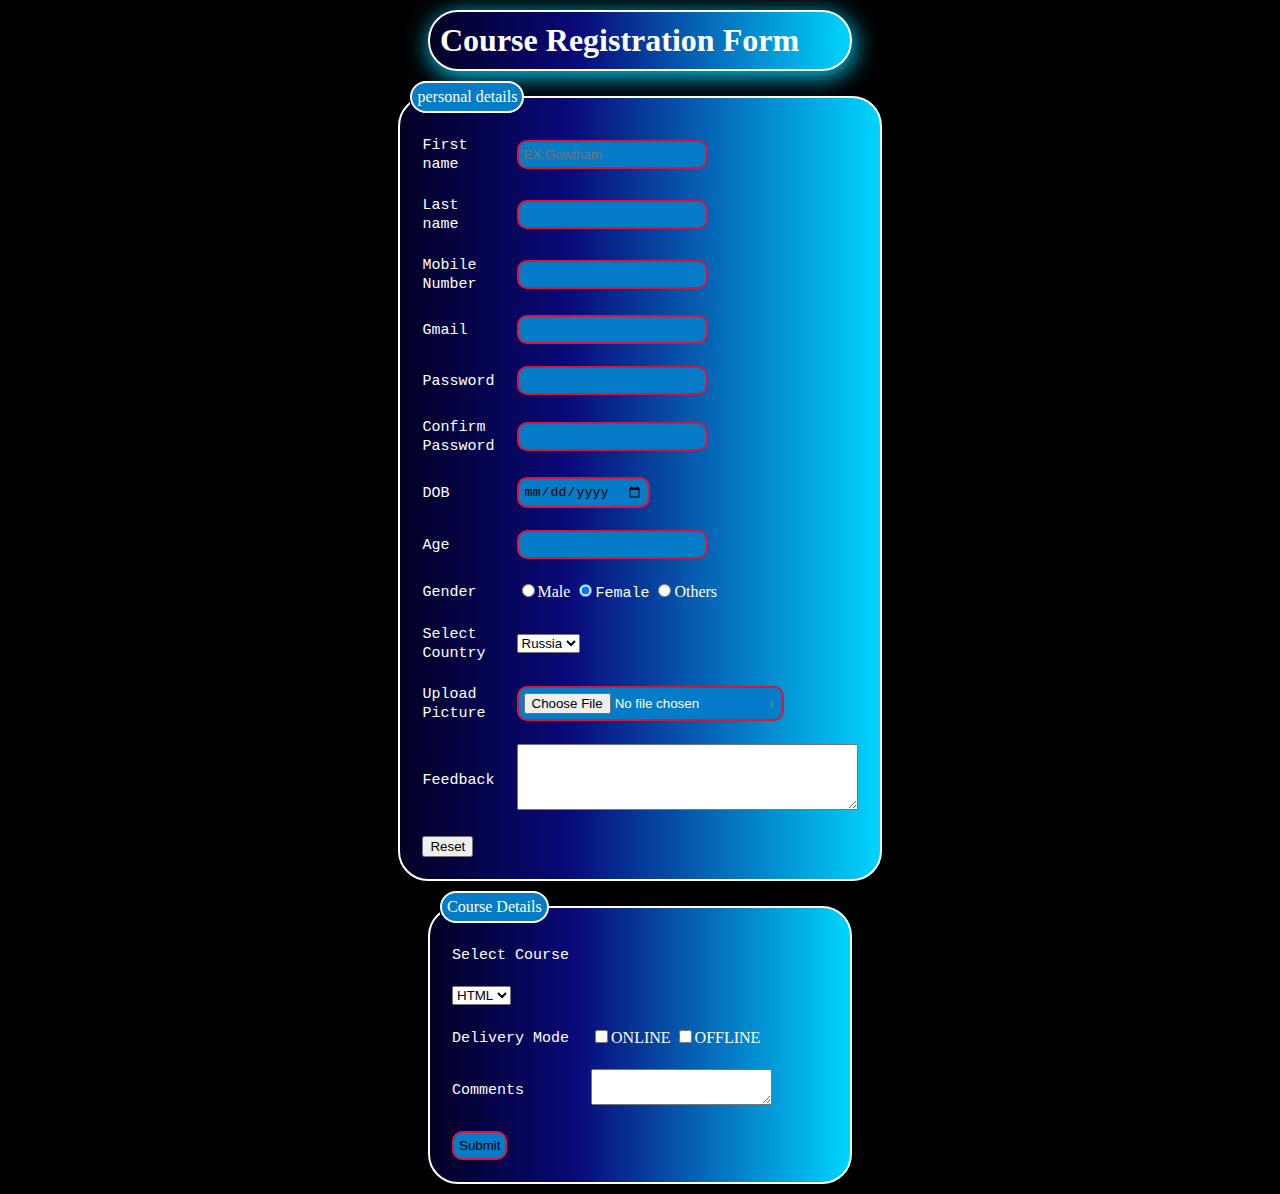
<file: forms.html>
<!doctype html>
<html lang="en">
  <head>
    <meta charset="UTF-8" />
    <meta name="viewport" content="width=device-width, initial-scale=1.0" />
    <title>Document</title>
    <link rel="stylesheet" href="./forms.css">
  </head>
  <body>
    <h1>Course Registration Form</h1>
    <fieldset>
      <legend>personal details</legend>
      <form action="https://www.youtube.com/watch?v=7OoE40HYFu8&list=PLcuBWwP72iOARJUAHNHeyH5OQCGzggc2u&index=6" method="post">
        <table>
          <tr>
            <td><label for="fname" >First name</label></td>
            <td><input type="text" name="fname" id="fname" placeholder="EX:Gowtham" required /></td>
          </tr>
          <tr>
            <td><label for="lname">Last name</label></td>
            <td><input type="text" name="lname" id="lname"></td>
          </tr>
          <tr>
            <td><label for="mnum">Mobile Number</label></td>
            <td><input type="tel" name="mnum" id="mnum"></td>
          </tr>
          <tr>
            <td><label for="mail">Gmail</label></td>
            <td><input type="email" name="mail" id="mail"></td>
          </tr>
          <tr>
            <td><label for="pass">Password</label></td>
            <td><input type="password" name="pass" id="pass"></td>
          </tr>
            <td><label for="cpass">Confirm Password</label></td>
            <td><input type="password" name="cpass" id="cpass"></td>
          </tr>
          <tr>
            <td><label for="dob">DOB</label></td>
            <td><input type="date" name="dob" id="dob">
            </td>
          </tr>
          <tr>
            <td><label for="age">Age</label></td>
            <td><input type="number" name="age" id="age" min="18"></td>
          </tr>
          <tr>
            <td><label for="gender">Gender</label></td>
            <td>
                <input type="radio" value="MALE" name="gender" id="gender" ><span>Male</span>
                <input type="radio" value="FEMALE" name="gender" id="gender" checked><label >Female</label>
                <input type="radio" value="OTHERS" name="gender" id="gender" ><span>Others</span>
            </td>
          </tr>

          <tr>
            <td><label for="country">Select Country</label></td>
            <td><select name="country" id="country">
                <option value="IND" selected>India </option>
                <option value="US" disabled>USA</option>
                <option value="RS" selected>Russia</option>
            </select></td>
            
          </tr>
          <tr>
            <td><label for="upload">Upload Picture</label></td>
            <td><input type="file" name="upload" id="upload"></td>
          </tr>
          <tr>
            <td>
                <label for="text">Feedback</label>
            </td>
            <td><textarea name="text" id="text" rows="4" cols="40"></textarea></td>
          </tr>
          <tr>
            <td>
                <button type="reset">Reset</button>
            </td>
          </tr>
          
        </table>
        
        
      </form>
    </fieldset>
    <fieldset>
        <legend>Course Details</legend>
        <table>
            <tr>
                <td><label for="course">Select Course</label></td>

            </tr>
            <tr>
                <td><select name="course" id="course">
                    <option value="course" value="html">HTML</option>
                    <option value="course" value="css">CSS</option>
                    <option value="course" value="java">JAVA</option>
                </select></td>
                <td></td>
            </tr>
            <tr>
                <td><label for="deliverymode">Delivery Mode</label></td>
                <td>
                    <input type="checkbox" name="deliverymode" id="deliverymode" value="online"><span>ONLINE</span>
                    <input type="checkbox" name="deliverymode" id="deliverymode" value="offline"><span>OFFLINE</span>
                </td>
            </tr>
            <tr>
                <td><label for="comments">Comments</label></td>
                <td><textarea name="comments" id="comments"></textarea></td>
            </tr>
            <tr>
                <td><input type="submit"></td>
            </tr>
        </table>
    </fieldset>
  </body>
</html>
</file>
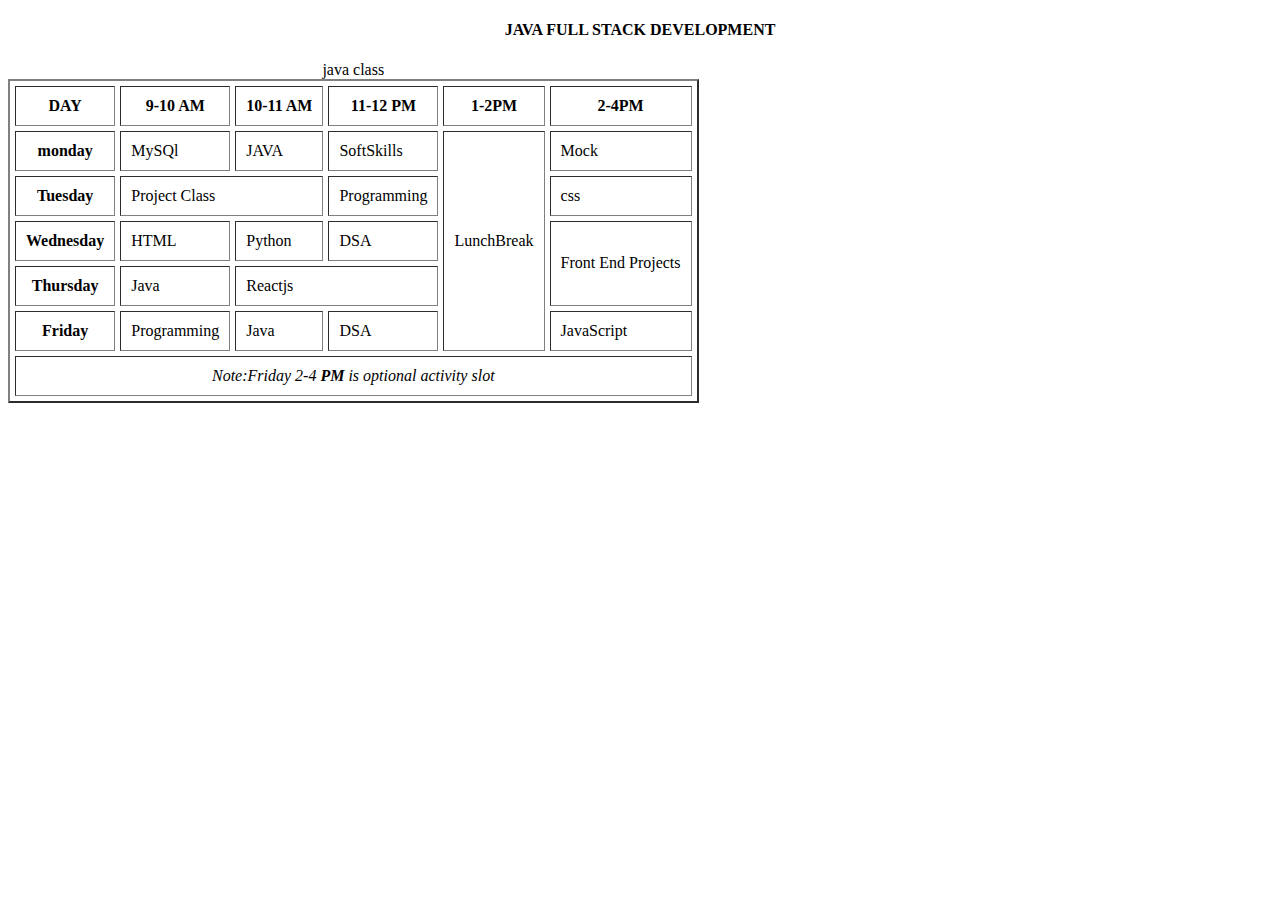
<file: HTML DAY04 TIMETABLE.html>
<!doctype html>
<html lang="en">
  <head>
    <meta charset="UTF-8" />
    <meta name="viewport" content="width=device-width, initial-scale=1.0" />
    <title>Document</title>
  </head>
  <body>
    <h4 align="center">JAVA FULL STACK DEVELOPMENT</h4>
    <table border="2" cellpadding="10" cellspacing="5">
      <thead>
        <caption>
          java class
        </caption>
        <tr>
          <th>DAY</th>
          <th>9-10 AM</th>
          <th>10-11 AM</th>
          <th>11-12 PM</th>
          <th>1-2PM</th>
          <th>2-4PM</th>
        </tr>
      </thead>
      <tbody>
        <tr>
          <th>monday</th>
          <td>MySQl</td>
          <td>JAVA</td>
          <td>SoftSkills</td>
          <td rowspan="5">LunchBreak</td>
          <td>Mock</td>
        </tr>
        <tr>
          <th>Tuesday</th>
          <td colspan="2">Project Class</td>
          <td>Programming</td>
          <td>css</td>
        </tr>
        <tr>
          <th>Wednesday</th>
          <td>HTML</td>
          <td>Python</td>
          <td>DSA</td>
          <td rowspan="2">Front End Projects</td>
        </tr>
        <tr>
          <th>Thursday</th>
          <td>Java</td>
          <td colspan="2">Reactjs</td>
        </tr>
        <tr>
          <th>Friday</th>
          <td>Programming</td>
          <td>Java</td>
          <td>DSA</td>
          <td>JavaScript</td>
        </tr>
      </tbody>
      <tfoot>
        <tr>
          <td colspan="6" align="center">
            <em
              >Note:Friday 2-4 <strong>PM</strong> is optional activity slot</em
            >
          </td>
        </tr>
      </tfoot>
    </table>
  </body>
</html>
</file>
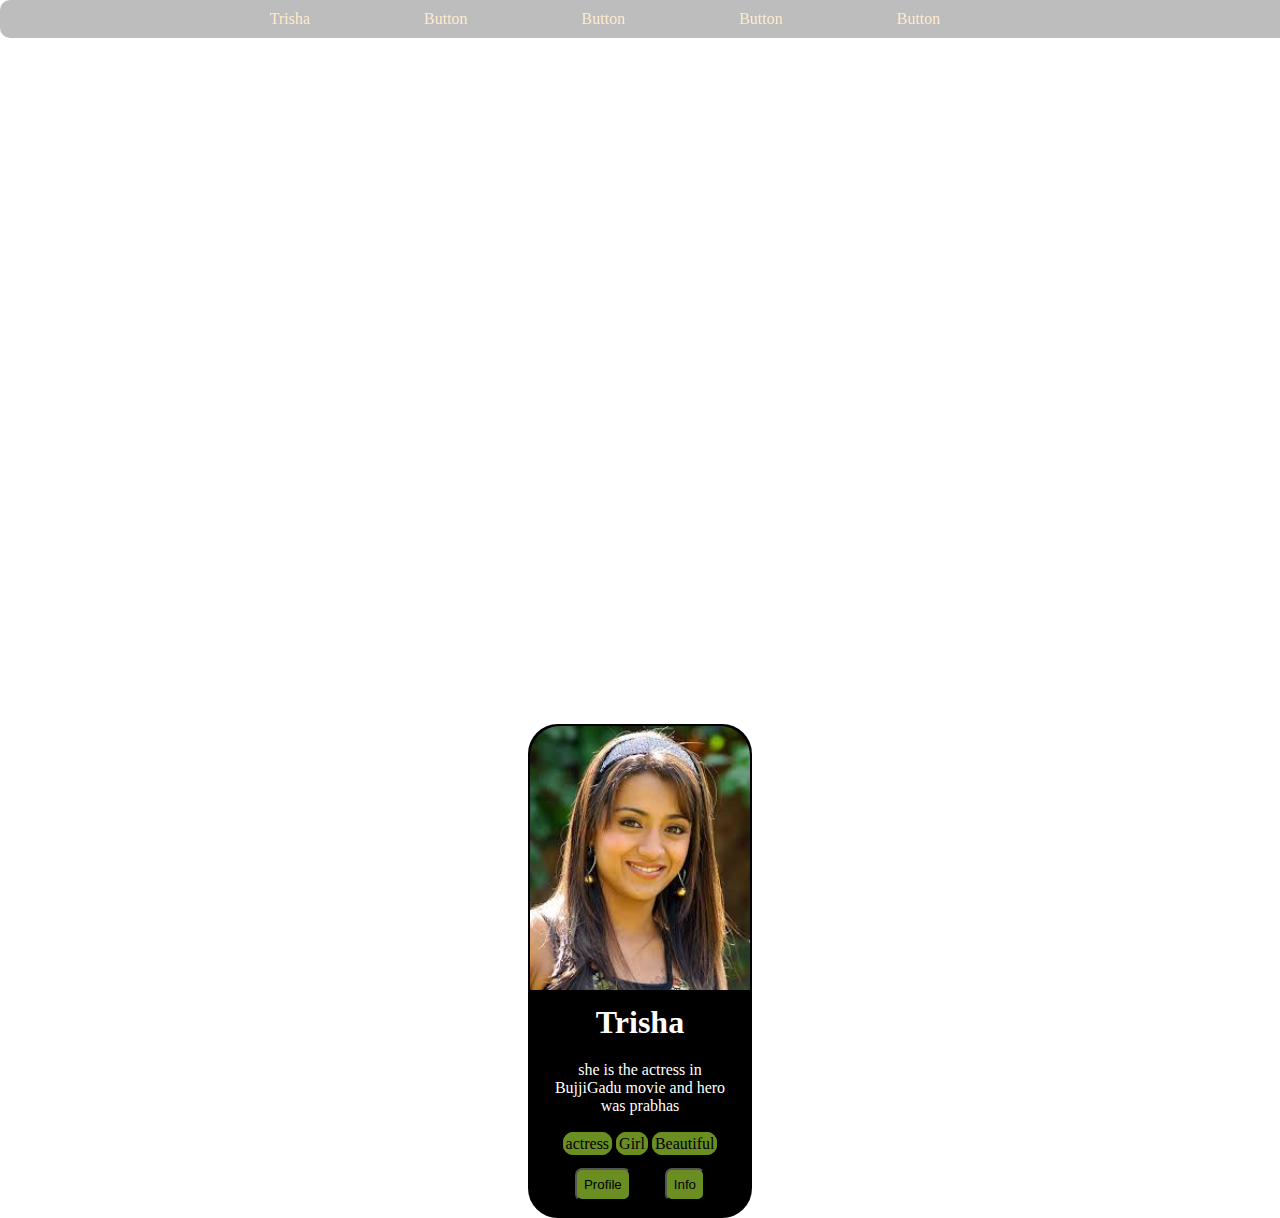
<file: Cards.html/firstcard.html>
<!doctype html>
<html lang="en">
  <head>
    <meta charset="UTF-8" />
    <meta name="viewport" content="width=device-width, initial-scale=1.0" />
    <title>Document</title>
    <link rel="stylesheet" href="./firstcard.css" />
  </head>
  <body>
    <header class="nav-bar">
      <nav>
        <ul>
          <li class="list-items">
            <a class="nav-items" href="#trisha1">Trisha</a>
          </li>
          <li class="list-items"><a class="nav-items" href="">Button</a></li>
          <li class="list-items"><a class="nav-items" href="">Button</a></li>
          <li class="list-items"><a class="nav-items" href="">Button</a></li>
          <li class="list-items"><a class="nav-items" href="">Button</a></li>
        </ul>
      </nav>
    </header>

    <section class="bgvideosec">
      <video
        class="bgvideo"
        autoplay
        loop
        src="/Your paragraph text (1).mp4"
      ></video>
    </section>
    <span id="trisha1"></span>

    <div class="card">
      <div class="card-img">
        <img class="bg-img" src="/trisha.jfif" alt="" />
      </div>
      <div class="card-text">
        <h1 class="trisha">Trisha</h1>
        <p class="p">
          she is the actress in BujjiGadu movie and hero was prabhas
        </p>
        <div>
          <span class="names">actress</span>
          <span class="names">Girl</span>
          <span class="names">Beautiful</span>
        </div>
        <button class="btn">Profile</button>
        <button class="btn">Info</button>
      </div>
    </div>
  </body>
</html>
</file>
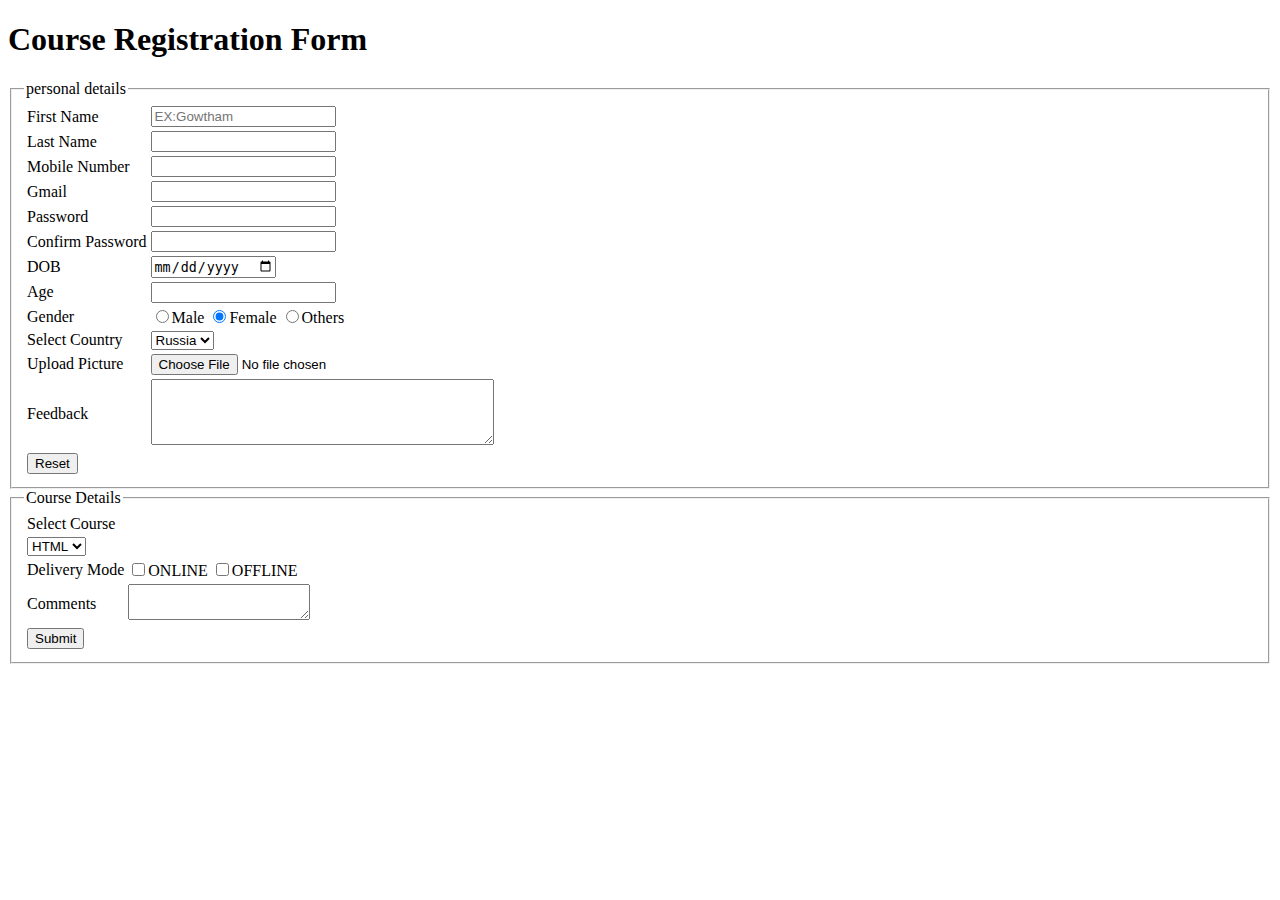
<file: HTML FORMS/forms.html>
<!doctype html>
<html lang="en">
  <head>
    <meta charset="UTF-8" />
    <meta name="viewport" content="width=device-width, initial-scale=1.0" />
    <title>Document</title>
  </head>
  <body>
    <h1>Course Registration Form</h1>
    <fieldset>
      <legend>personal details</legend>
      <form action="https://www.youtube.com/watch?v=7OoE40HYFu8&list=PLcuBWwP72iOARJUAHNHeyH5OQCGzggc2u&index=6" method="post">
        <table>
          <tr>
            <td><label for="fname" >First Name</label></td>
            <td><input type="text" name="fname" id="fname" placeholder="EX:Gowtham" required /></td>
          </tr>
          <tr>
            <td><label for="lname">Last Name</label></td>
            <td><input type="text" name="lname" id="lname"></td>
          </tr>
          <tr>
            <td><label for="mnum">Mobile Number</label></td>
            <td><input type="tel" name="mnum" id="mnum"></td>
          </tr>
          <tr>
            <td><label for="mail">Gmail</label></td>
            <td><input type="email" name="mail" id="mail"></td>
          </tr>
          <tr>
            <td><label for="pass">Password</label></td>
            <td><input type="password" name="pass" id="pass"></td>
          </tr>
            <td><label for="cpass">Confirm Password</label></td>
            <td><input type="password" name="cpass" id="cpass"></td>
          </tr>
          <tr>
            <td><label for="dob">DOB</label></td>
            <td><input type="date" name="dob" id="dob">
            </td>
          </tr>
          <tr>
            <td><label for="age">Age</label></td>
            <td><input type="number" name="age" id="age" min="18"></td>
          </tr>
          <tr>
            <td><label for="gender">Gender</label></td>
            <td>
                <input type="radio" value="MALE" name="gender" id="gender" ><span>Male</span>
                <input type="radio" value="FEMALE" name="gender" id="gender" checked><label >Female</label>
                <input type="radio" value="OTHERS" name="gender" id="gender" ><span>Others</span>
            </td>
          </tr>

          <tr>
            <td><label for="country">Select Country</label></td>
            <td><select name="country" id="country">
                <option value="IND" selected>India </option>
                <option value="US" disabled>USA</option>
                <option value="RS" selected>Russia</option>
            </select></td>
            
          </tr>
          <tr>
            <td><label for="upload">Upload Picture</label></td>
            <td><input type="file" name="upload" id="upload"></td>
          </tr>
          <tr>
            <td>
                <label for="text">Feedback</label>
            </td>
            <td><textarea name="text" id="text" rows="4" cols="40"></textarea></td>
          </tr>
          <tr>
            <td>
                <button type="reset">Reset</button>
            </td>
          </tr>
          
        </table>
        
        
      </form>
    </fieldset>
    <fieldset>
        <legend>Course Details</legend>
        <table>
            <tr>
                <td><label for="course">Select Course</label></td>

            </tr>
            <tr>
                <td><select name="course" id="course">
                    <option value="course" value="html">HTML</option>
                    <option value="course" value="css">CSS</option>
                    <option value="course" value="java">JAVA</option>
                </select></td>
                <td></td>
            </tr>
            <tr>
                <td><label for="deliverymode">Delivery Mode</label></td>
                <td>
                    <input type="checkbox" name="deliverymode" id="deliverymode" value="online"><span>ONLINE</span>
                    <input type="checkbox" name="deliverymode" id="deliverymode" value="offline"><span>OFFLINE</span>
                </td>
            </tr>
            <tr>
                <td><label for="comments">Comments</label></td>
                <td><textarea name="comments" id="comments"></textarea></td>
            </tr>
            <tr>
                <td><input type="submit"></td>
            </tr>
        </table>
    </fieldset>
  </body>
</html>
</file>
<file: forms.css>
body {
  background-color: black;
  color: white;
}
h1 {
  box-shadow: 2px 5px 25px rgba(0, 212, 255, 1);
}

h1,
fieldset {
  margin: 10px auto;
  width: 400px;
  border: 2px solid white;
  border-radius: 30px;
  padding: 10px;

  background: linear-gradient(
    90deg,
    rgba(2, 0, 36, 1) 0%,
    rgba(9, 9, 121, 1) 35%,
    rgba(0, 212, 255, 1) 100%
  );
}

legend {
  border-radius: 20px;
  background-color: rgb(4, 124, 199);
  padding: 5px;
  border: 2px solid rgb(255, 255, 255);
}

td {
  padding: 10px;
}

label {
  text-align: center;
  font-size: 15px;
  font-family: "Courier New", Courier, monospace;
}
input {
  border: 2px solid crimson;
  padding: 5px;
  border-radius: 10px;
  background-color: rgb(4, 124, 199);
}
.placeholder {
  color: white;
}
</file>
<file: Cards.html/firstcard.css>
* {
  margin: 0px;
  padding: 0px;
  box-sizing: content-box;
}

body {
  background-color: rgb(255, 255, 255);
}

nav {
  width: 100%;
  background-color: rgba(0, 0, 0, 0.26);
  backdrop-filter: blur(25px) saturation(200px);
  border-radius: 10px;
  text-align: center;
  padding: 10px;
  position: fixed;
}

.list-items {
  display: inline;
  text-decoration: none;
  padding: 10px;
  margin-right: 90px;
  border-radius: 10px;
}

.nav-items {
  text-decoration: none;
  color: blanchedalmond;
  transition: all 0.3s ease;
}

.nav-items:hover {
  background-color: rgb(0, 118, 0);
  padding: 10px;
  border-radius: 10px;
  text-shadow: 10px 20px 50px rgb(121, 0, 0);
}

.bgvideosec {
  width: 100%;
  object-fit: cover;
}

.bgvideo {
  width: 100%;
}

.card {
  border: 2px solid black;
  margin: 0px auto;
  margin-bottom,: 50px;
  background-color: black;
  color: white;
  text-align: center;
  width: 220px;
  border-radius: 30px;
  transition: all 0.3s ease;
}

.bg-img {
  width: 220px;
  border-radius: 30px 30px 0px 0px;
}

.trisha {
  padding: 10px 10px 0px 10px;
}

.names {
  color: black;
  margin-bottom: 5px;
  padding: 2px;
  border: 1px solid olivedrab;
  border-radius: 10px;
  background-color: olivedrab;
}

.p {
  margin: 20px;
}

.btn {
  padding: 7px;
  border-radius: 7px;
  margin: 15px;
  background-color: olivedrab;
}

.card:hover {
  background-color: rgb(0, 0, 0);
  box-shadow: 10px 10px 80px olivedrab;
  transform: translatey(-10px);
  transform: scale(105%);
}

.trisha:hover {
  text-shadow: 10px 10px 80px olivedrab;
}
</file>
